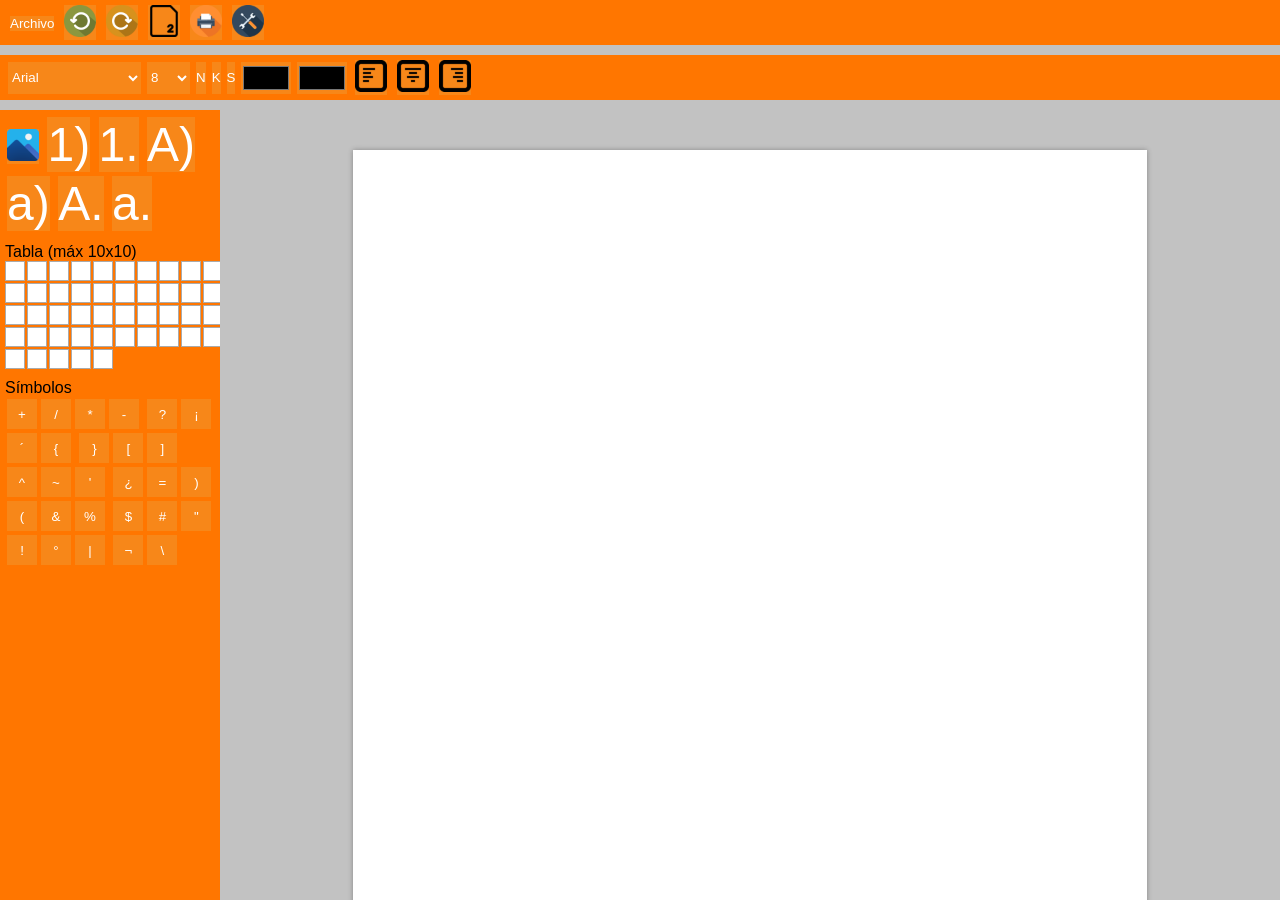
<file: mpd.html>
<!DOCTYPE html>
<html lang="es">
<head>
    <meta charset="UTF-8">
    <title>My Personal Docs</title>
    <link rel="stylesheet" href="interfaz.css">
</head>
<body>

<!-- BARRA SUPERIOR -->
<div id="barra-superior">
    <div class="menu-archivo">
        <button class="btn-menu">Archivo</button>
        <div class="submenu-archivo">
            <button id="btnNuevo">Nuevo</button>
            <button id="btnAbrir">Abrir</button>
            <button id="btnGuardar">Guardar</button>
        </div>
    </div>

    <button class="btn-icono" id="btnDeshacer"><img src="iconos/deshacer.png"></button>
    <button class="btn-icono" id="btnRehacer"><img src="iconos/rehacer.png"></button>
    <button class="btn-icono" id="btnNumerar"><img src="iconos/numeracion.png"></button>
    <button class="btn-icono" id="btnImprimir"><img src="iconos/imprimir.png"></button>
    <button class="btn-icono" id="btnConfig"><img src="iconos/config.png"></button>
</div>

<!-- BARRA DE FORMATO -->
<div id="barra-formato">
    <select id="fuenteSelect">
        <option>Arial</option>
        <option>Times New Roman</option>
        <option>Calibri</option>
        <option>Verdana</option>
        <option>Courier New</option>
    </select>

    <select id="sizeSelect">
        <option>8</option><option>10</option><option>12</option><option>14</option>
        <option>16</option><option>18</option><option>20</option><option>24</option>
        <option>32</option><option>48</option><option>72</option><option>100</option>
        <option>150</option><option>200</option><option>250</option>
    </select>

    <button class="btn-texto" id="btnNegrita">N</button>
    <button class="btn-texto" id="btnCursiva">K</button>
    <button class="btn-texto" id="btnSubrayado">S</button>

    <input type="color" id="colorTexto" title="Color de letra">
    <input type="color" id="colorFondo" title="Color de resaltado">

    <button class="btn-icono" id="btnIzq"><img src="iconos/izq.png"></button>
    <button class="btn-icono" id="btnCentro"><img src="iconos/centrado.png"></button>
    <button class="btn-icono" id="btnDer"><img src="iconos/der.png"></button>
</div>

<!-- CONTENEDOR PRINCIPAL -->
<div id="contenedor">
    <!-- PANEL INSERTAR -->
    <div id="panel-insertar">
        <div class="bloque-insertar">
            <button class="btn-icono" id="btnInsertarImagen"><img src="iconos/imagen.png"></button>
            <button class="btn-icono" id="btnIndice1)"><font size="32">1)</font></button>
            <button class="btn-icono" id="btnIndice1."><font size="32">1.</font></button>
            <button class="btn-icono" id="btnIndiceA)"><font size="32">A)</font></button>
            <button class="btn-icono" id="btnIndicea)"><font size="32">a)</font></button>
            <button class="btn-icono" id="btnIndiceA."><font size="32">A.</font></button>
            <button class="btn-icono" id="btnIndicea."><font size="32">a.</font></button>
        </div>

        <div class="bloque-tabla">
            <p>Tabla (máx 10x10)</p>
            <div class="grid-tabla">
                <!-- 50 divs de ejemplo -->
                <div></div><div></div><div></div><div></div><div></div>
                <div></div><div></div><div></div><div></div><div></div>
                <div></div><div></div><div></div><div></div><div></div>
                <div></div><div></div><div></div><div></div><div></div>
                <div></div><div></div><div></div><div></div><div></div>
                <div></div><div></div><div></div><div></div><div></div>
                <div></div><div></div><div></div><div></div><div></div>
                <div></div><div></div><div></div><div></div><div></div>
                <div></div><div></div><div></div><div></div><div></div>
            </div>
        </div>

        <div class="bloque-simbolos">
            <p>Símbolos</p>
            <div class="simbolos">
                <button>+</button><button>/</button><button>*</button><button>-</button>
                <button>?</button><button>¡</button><button>´</button><button>{</button>
                <button>}</button><button>[</button><button>]</button>
                <button>^</button><button>~</button><button>'</button>
                <button>¿</button><button>=</button><button>)</button>
                <button>(</button><button>&</button><button>%</button>
                <button>$</button><button>#</button><button>"</button>
                <button>!</button><button>°</button><button>|</button>
                <button>¬</button><button>\</button>
            </div>
        </div>
    </div>

<!-- EDITOR DE PÁGINAS -->
<div id="editor">
    <div class="page">
        <div class="page-header oculto" contenteditable="false"></div>
        <div class="page-content" contenteditable="true"><p></p></div>
        <div class="page-footer oculto" contenteditable="false"></div>
    </div>
</div>

<!-- MODALES -->

<!-- Modal Numeración -->
<div id="modalNumeracion" class="modal oculto">
    <div class="modal-contenido">
        <div class="modal-titulo">Numeración de Páginas</div>
        <div class="modal-campos">
            <p>¿Cómo desea la numeración?</p><br>Presione "cancelar" para borrar cualquier numeración existente<br><br>
            
            <label>Posición:</label>
            <select id="posicionNumeracion">
                <option>Esquina superior izquierda</option>
                <option>Esquina superior derecha</option>
                <option>Esquina inferior izquierda</option>
                <option>Esquina inferior derecha</option>
            </select><br><br>
            
            <label>Estilo:</label>
            <button id="numNegrita">N</button>
            <button id="numCursiva">K</button>
            <button id="numSubrayado">S</button><br><br>
            
            <label>Tamaño:</label>
            <select id="tamanioNumeracion">
                <option>8</option><option>9</option><option>10</option><option>11</option>
                <option>12</option><option>13</option><option>14</option><option>15</option>
                <option>16</option><option>17</option><option>18</option><option>19</option>
                <option>20</option><option>21</option><option>22</option><option>23</option>
                <option>24</option><option>25</option>
            </select><br><br>

            <label>Color de texto:</label>
            <input type="color" id="colorNumeracionTexto" value="#000000"><br><br>
            
            <label>Color de fondo:</label>
            <input type="color" id="colorNumeracionFondo" value="#ffffff">
        </div>
        <div class="modal-acciones">
            <button id="aceptarNumeracion">Aceptar</button>
            <button id="cancelarNumeracion">Cancelar</button>
        </div>
    </div>
</div>

<!-- Modal Configuración de Página -->
<div id="modalConfigPaginas" class="modal oculto">
    <div class="modal-contenido">
        <div class="modal-titulo">Configuración de Páginas</div>
        <div class="modal-campos">
            <label>Orientación:</label>
            <select id="orientacionPagina">
                <option>Vertical</option>
                <option>Horizontal</option>
            </select><br><br>
            <label>Hoja:</label>
            <select id="tipoHoja">
                <option>A4</option>
                <option>A3</option>
                <option>A5</option>
                <option>Carta</option>
                <option>Legal</option>
            </select><br><br>
            <p>Márgenes:</p>
            <label>Sup Izq:</label>
            <select id="margenSupIzq">
                <option>1.5</option><option>2</option><option>3</option><option>4</option><option>5</option>
            </select>
            <label>Sup Der:</label>
            <select id="margenSupDer">
                <option>1.5</option><option>2</option><option>3</option><option>4</option><option>5</option>
            </select><br>
            <label>Inf Izq:</label>
            <select id="margenInfIzq">
                <option>1.5</option><option>2</option><option>3</option><option>4</option><option>5</option>
            </select>
            <label>Inf Der:</label>
            <select id="margenInfDer">
                <option>1.5</option><option>2</option><option>3</option><option>4</option><option>5</option>
            </select>
        </div>
        <div class="modal-acciones">
            <button id="aceptarConfig">Aceptar</button>
            <button id="cancelarConfig">Cancelar</button>
        </div>
    </div>
</div>

<!-- Modal Nuevo -->
<div id="modalNuevo" class="modal oculto">
    <div class="modal-contenido">
        <div class="modal-titulo">Nuevo Documento</div>
        <div class="modal-campos">
            <p>¿Desea descartar el documento actual y generar uno nuevo en blanco?</p>
        </div>
        <div class="modal-acciones">
            <button id="nuevoSi">Sí</button>
            <button id="nuevoNo">No</button>
        </div>
    </div>
</div>

<!-- Modal Abrir -->
<div id="modalAbrir" class="modal oculto">
    <div class="modal-contenido">
        <div class="modal-titulo">Abrir Documento</div>
        <div class="modal-campos">
            <p>¿Desea descartar el documento actual y abrir otro?</p>
        </div>
        <div class="modal-acciones">
            <button id="abrirSi">Sí</button>
            <button id="abrirNo">No</button>
        </div>
    </div>
</div>

<!-- Overlay -->
<div id="overlay" class="oculto"></div>

<!-- Scripts -->
<script src="logica.js"></script>
<script src="mypersonaldocs.js"></script>

</body>
</html>
</file>
<file: interfaz.css>
/* =========================
   RESET Y BODY
========================= */
* {
    box-sizing: border-box;
    margin: 0;
    padding: 0;
}

body {
    font-family: Arial, sans-serif;
    background-color: #C2C2C2; /* fondo detrás de la hoja */
    overflow: hidden;
}

/* =========================
   BARRA SUPERIOR
========================= */
#barra-superior {
    position: fixed;
    top: 0;
    left: 0;
    width: 100%;
    height: 45px;
    background-color: #FF7600;
    display: flex;
    align-items: center;
    padding: 5px;
    z-index: 1000;
}

/* =========================
   BOTONES BARRA SUPERIOR
========================= */
.btn-icono,
.btn-menu {
    background-color: #F78719;
    border: none;
    margin: 0 5px;
    cursor: pointer;
    color: white;
    transition: background 0.2s;
}

.btn-icono:hover,
.btn-menu:hover {
    background-color: #FA932D;
}

.btn-icono img {
    width: 32px;
    height: 32px;
}

/* =========================
   SUBMENÚ
========================= */
.submenu-archivo {
    display: none;
    position: absolute;
    background-color: #FA932D;
    border: 1px solid #FA9F46;
    top: 40px;
    left: 0;
    z-index: 1005;
}

.menu-archivo:hover .submenu-archivo {
    display: block;
}

.submenu-archivo button {
    display: block;
    width: 150px;
    padding: 5px;
    border: none;
    background: #FA932D;
    color: white;
    text-align: left;
    cursor: pointer;
    transition: background 0.2s;
}

.submenu-archivo button:hover {
    background: #FA9F46;
}

/* =========================
   BARRA DE FORMATO
========================= */
#barra-formato {
    position: fixed;
    top: 55px;
    left: 0;
    width: 100%;
    height: 45px;
    background-color: #FF7600;
    display: flex;
    align-items: center;
    padding: 5px;
    z-index: 999;
}

/* BOTONES Y SELECTS */
.btn-texto,
#barra-formato select,
#barra-formato input[type=color] {
    background-color: #F78719;
    color: white;
    border: none;
    margin: 0 3px;
    height: 32px;
    cursor: pointer;
    transition: background 0.2s;
}

.btn-texto:hover,
#barra-formato select:hover,
#barra-formato input[type=color]:hover {
    background-color: #FA932D;
}

/* =========================
   CONTENEDOR GENERAL
========================= */
#contenedor {
    display: flex;
    position: fixed;
    top: 110px; /* debajo de barras */
    left: 0;
    right: 0;
    bottom: 0;
    overflow: hidden;
}

/* =========================
   PANEL INSERTAR
========================= */
#panel-insertar {
    width: 220px;
    background-color: #FF7600;
    padding: 5px;
    overflow-y: auto;
    overflow-x: hidden;
    transition: width 0.3s ease, padding 0.3s ease;
    z-index: 1001;
}

/* BOTONES PANEL INSERTAR */
#panel-insertar .btn-icono {
    background-color: #F78719;
    border: none;
    margin: 2px;
    cursor: pointer;
    transition: background 0.2s;
}

#panel-insertar .btn-icono:hover {
    background-color: #FA932D;
}

/* BLOQUES INTERNOS */
.bloque-insertar,
.bloque-tabla,
.bloque-simbolos {
    margin-bottom: 10px;
}

/* =========================
   TABLA GRID
========================= */
.grid-tabla {
    display: grid;
    grid-template-columns: repeat(10, 1fr);
    gap: 2px;
}

.grid-tabla div {
    width: 20px;
    height: 20px;
    background-color: white;
    border: 1px solid #aaa;
}

/* =========================
   SIMBOLOS
========================= */
.simbolos button {
    width: 30px;
    height: 30px;
    margin: 2px;
    background-color: #F78719;
    color: white;
    border: none;
    cursor: pointer;
    transition: background 0.2s;
}

.simbolos button:hover {
    background-color: #FA932D;
}

/* =========================
   EDITOR
========================= */
#editor {
    flex: 1;
    background-color: #C2C2C2; /* fondo detrás de hoja */
    padding: 20px;
    overflow-y: auto;
    overflow-x: hidden;
    display: flex;
    flex-direction: column;
    align-items: center;
}

/* =========================
   PAGINAS (A4)
========================= */
.page {
    background-color: #FFFFFF; /* blanco apagado */
    display: flex;
    flex-direction: column;
    box-shadow: 0 0 15px rgba(0,0,0,0.5); /* sombra más remarcada */
    box-sizing: border-box;
}

/* =========================
   HEADER, CONTENT, FOOTER
========================= */
.page-header,
.page-footer {
    height: 56px;
    background-color: #FFFFFF;
    height: 0px;
    flex-shrink: 0;
}

.page-content {
    flex: 1;
    width: 100%;
    overflow: hidden;
    word-wrap: break-word;
}

/* =========================
   IMÁGENES EN PÁGINA
========================= */
.page-content img {
    max-width: 100%;
    height: auto;
}

/* =========================
   MODAL NUMERACIÓN
========================= */
.modal {
    position: fixed;
    top: 50%;
    left: 50%;
    transform: translate(-50%, -50%);
    background: #fff;
    border: 1px solid #aaa;
    z-index: 2000;
    padding: 20px;
    box-shadow: 0 0 10px rgba(0,0,0,0.3);
}

.modal.oculto {
    display: none;
}

/* =========================
   OVERLAY
========================= */
#overlay {
    position: fixed;
    top: 0;
    left: 0;
    width: 100%;
    height: 100%;
    background: rgba(0,0,0,0.3);
    z-index: 1500;
}

#overlay.oculto {
    display: none;
}

/* =========================
   RESPONSIVE
========================= */
@media (max-width: 1000px) {
    #panel-insertar {
        width: 180px;
    }

    .page {
        width: 90%;
        height: auto;
    }
}

@media (max-width: 600px) {
    #panel-insertar {
        position: absolute;
        height: 100%;
        z-index: 2000;
    }
}
</file>
